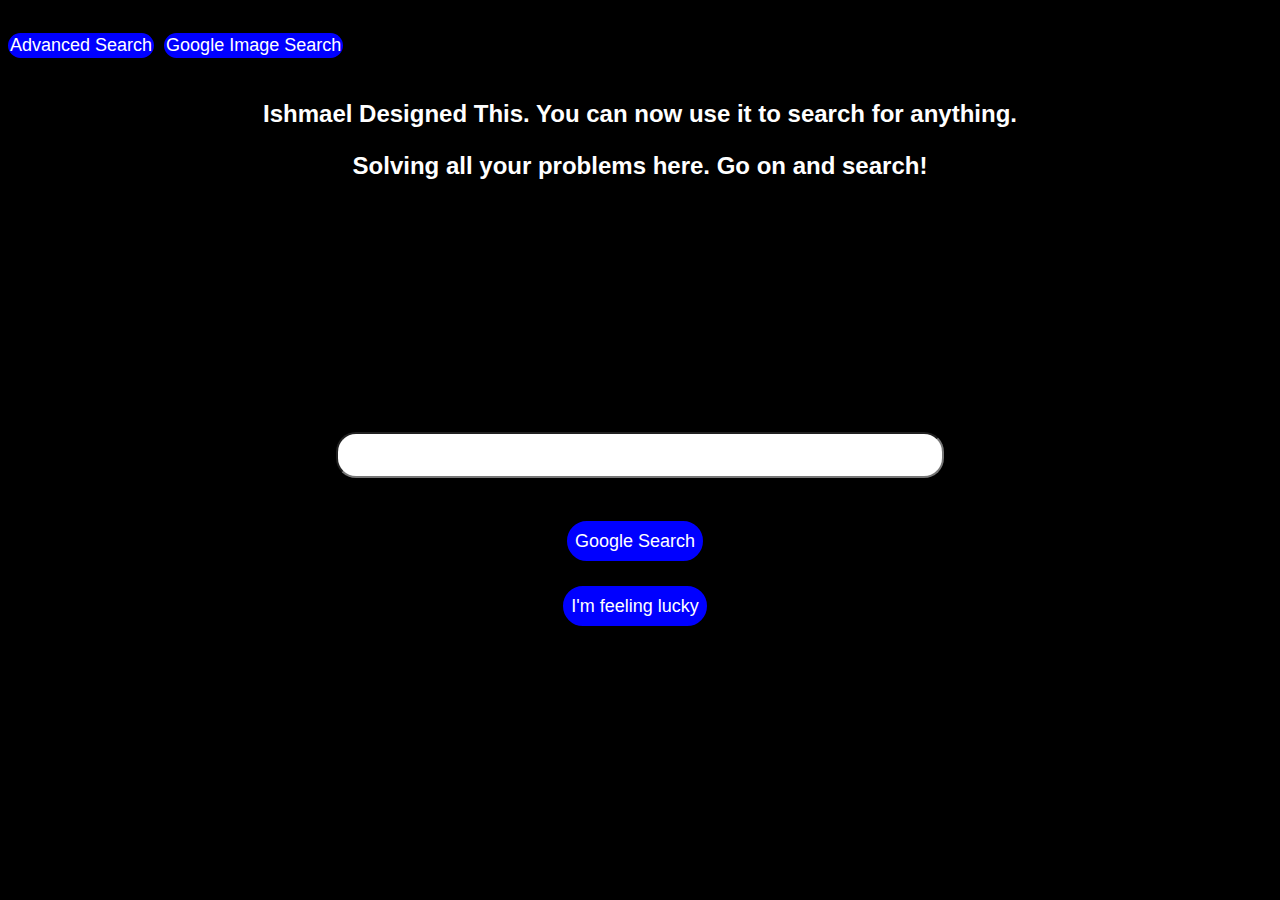
<file: index.html>
<!DOCTYPE html>
<html lang="en">
    <head>
        <meta charset="utf-8">
        <meta name="viewport" content="width=device-width, initial-scale=1">
        <link rel="stylesheet" href="css/styles.css">
        <title>index.html</title>
    </head>
    <body>
        <div class="links">
            <a href="advanced.html" class="l1">Advanced Search</a>
            <a href="image.html" class="l2">Google Image Search</a>
        </div><br>

        <div class="paragraph_1">
            <p>Ishmael Designed This. You can now use it to search for anything.</p>
            <p>Solving all your problems here. Go on and search!</p>
        </div>

        <form action="https://www.google.com/search">
            <div class="search">
            <input type="text" class="search-bar" name="q"><br>
            <input type="submit" class="search-button" value="Google Search">
            <input type="submit" class="lucky" value="I'm feeling lucky">
            </div>
        </form>
    </body>
</html>
</file>
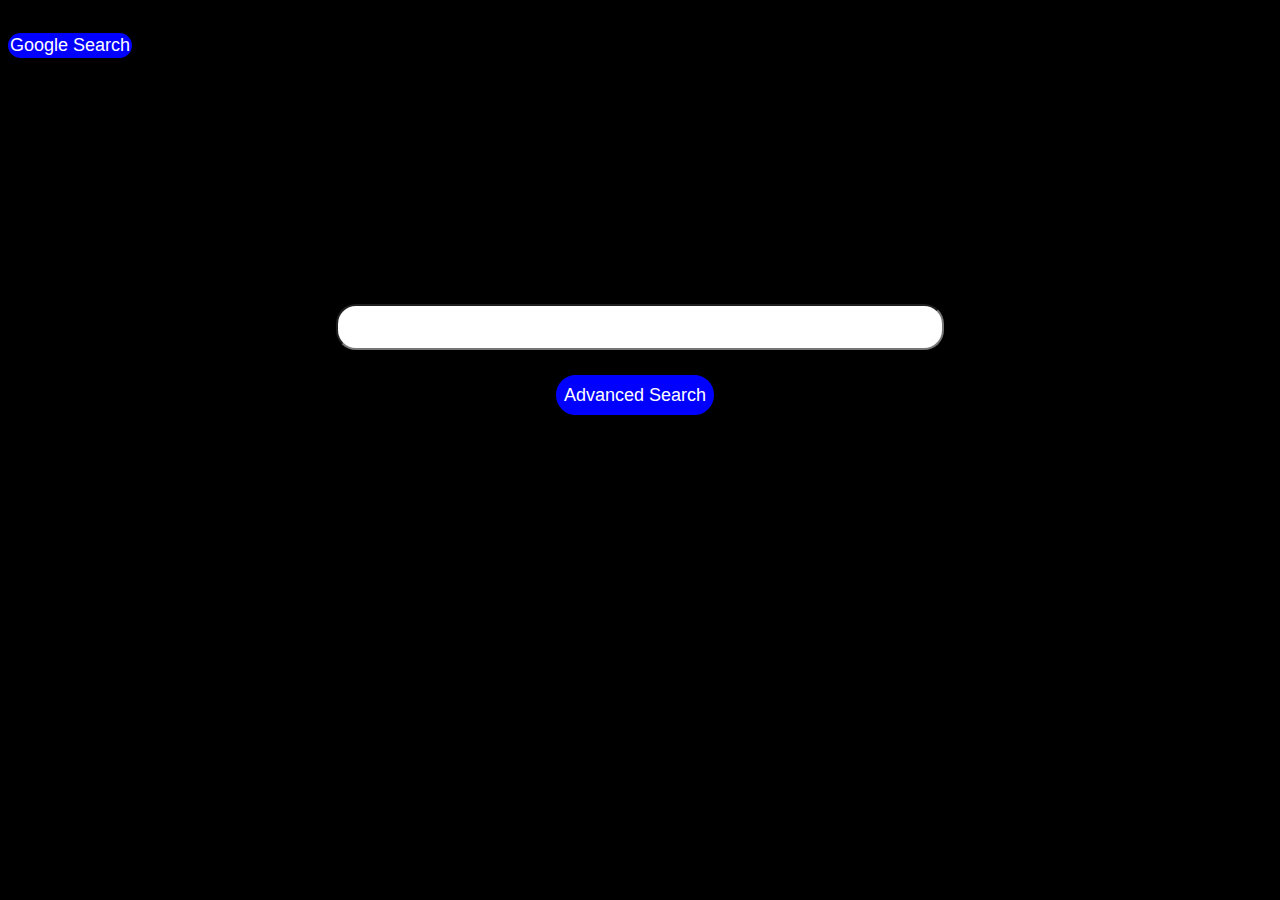
<file: advanced.html>
<!DOCTYPE html>
<html lang="en">
<head>
    <meta charset="UTF-8">
    <meta http-equiv="X-UA-Compatible" content="IE=edge">
    <meta name="viewport" content="width=device-width, initial-scale=1.0">
    <link rel="stylesheet" href="css/styles.css">
    <title>advanced search</title>
</head>
<body>
    <div class="links">
        <a href="index.html" class="l3">Google Search</a>
    </div><br>

    <form action="https://www.google.com/search">
        <div class="search">
            <input type="text" class="search-bar" name="q">
            <input type="submit" class="search-button" value="Advanced Search">
        </div>
    
</body>
</html>
</file>
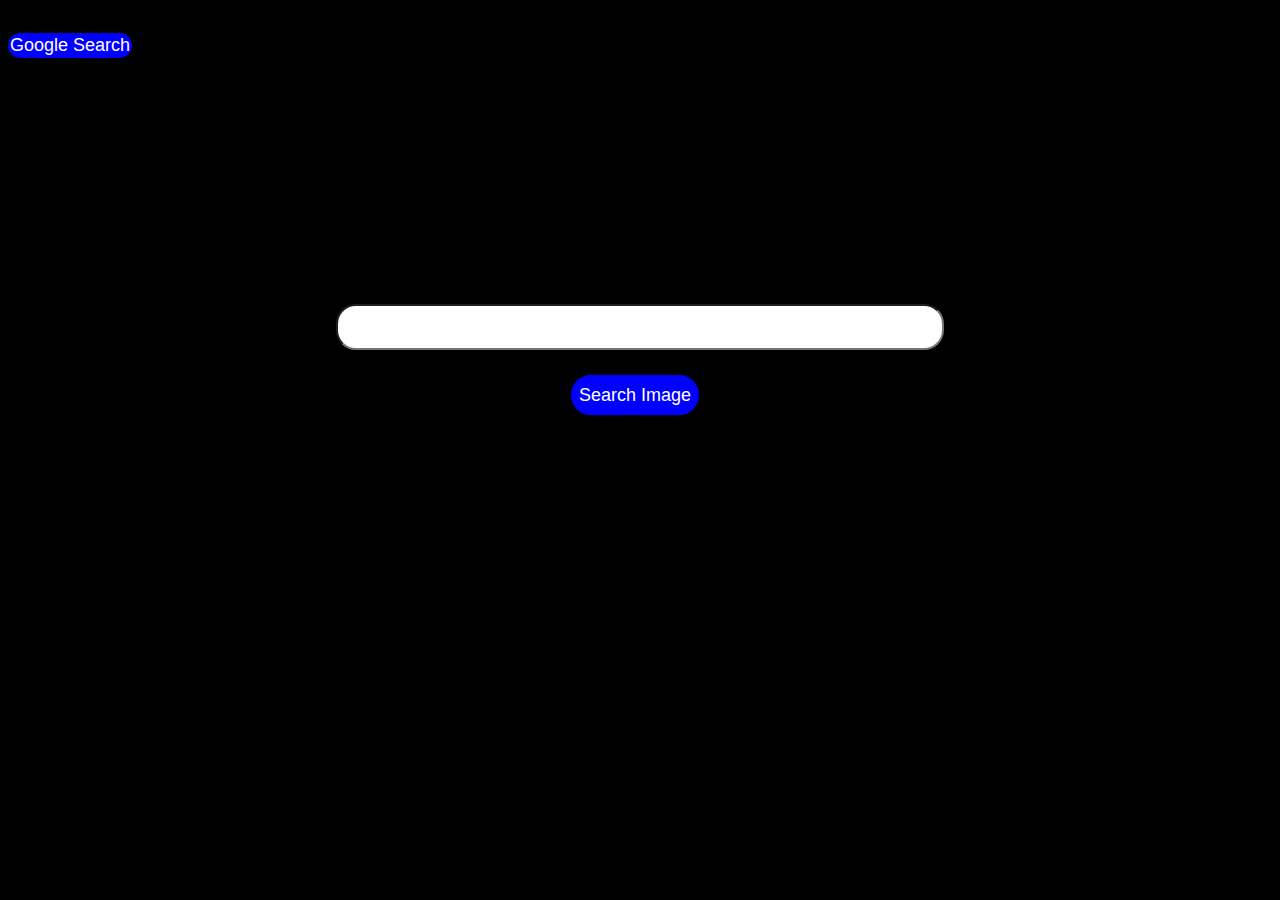
<file: image.html>
<!DOCTYPE html>
<html lang="en">
<head>
    <meta charset="UTF-8">
    <meta http-equiv="X-UA-Compatible" content="IE=edge">
    <meta name="viewport" content="width=device-width, initial-scale=1.0">
    <link rel="stylesheet" href="css/styles.css">
    <title>image search</title>
</head>

<body>
    <div class="links">
        <a href="index.html" class="l4">Google Search</a>
    </div><br>
    
    <form action="https://www.google.com/image/search" autocomplete="off">
        <div class="search">
            <input type="text" class="search-bar" name="q">
            <input type="submit" class="search-button" value="Search Image">
    
        </div>
    </form> 
    
</body>
</html>
</file>
<file: css/styles.css>
body {
    font-family: Arial, sans-serif;
    background: black;
  }

.paragraph_1{
    text-align: center;
    color: white;
    font-size: x-large;
    font-weight: bold;
    margin-top: 10px;
}

.search {
    display: flex;
    flex-direction: column;
    align-items: center;
}


.search-bar {
    width: 600px;
    height: 40px;
    border-radius: 20px;
    text-align: center;
    margin-top: 18%;
}

.search-button,
.lucky{
    width: 170px;
    height: 40px;
    margin-top: 10px;
    color: white;
    background-color: blue;
    font-size: large;
}



/* a {
    color: white;
    text-decoration: none;
    margin-right: 10px;
} */

.search-button:hover {
    color: red;
   
}

.lucky:hover {
    color: red;
   
}


a:hover {
    color: red;
   
}


.links,
.lucky {
    display: flex;
    flex-direction: row;
    justify-content: flex-start;
}


.l1,
.l2,
.l3,
.l4,
.lucky,
.search-button{
    color: white;
    text-decoration: none;
    margin-right: 10px;
    margin-top: 2%;
    background-color: blue;
    border: 2px solid blue;
    border-radius: 20px;
    font-size: large;
    width: fit-content;
    
}
</file>
